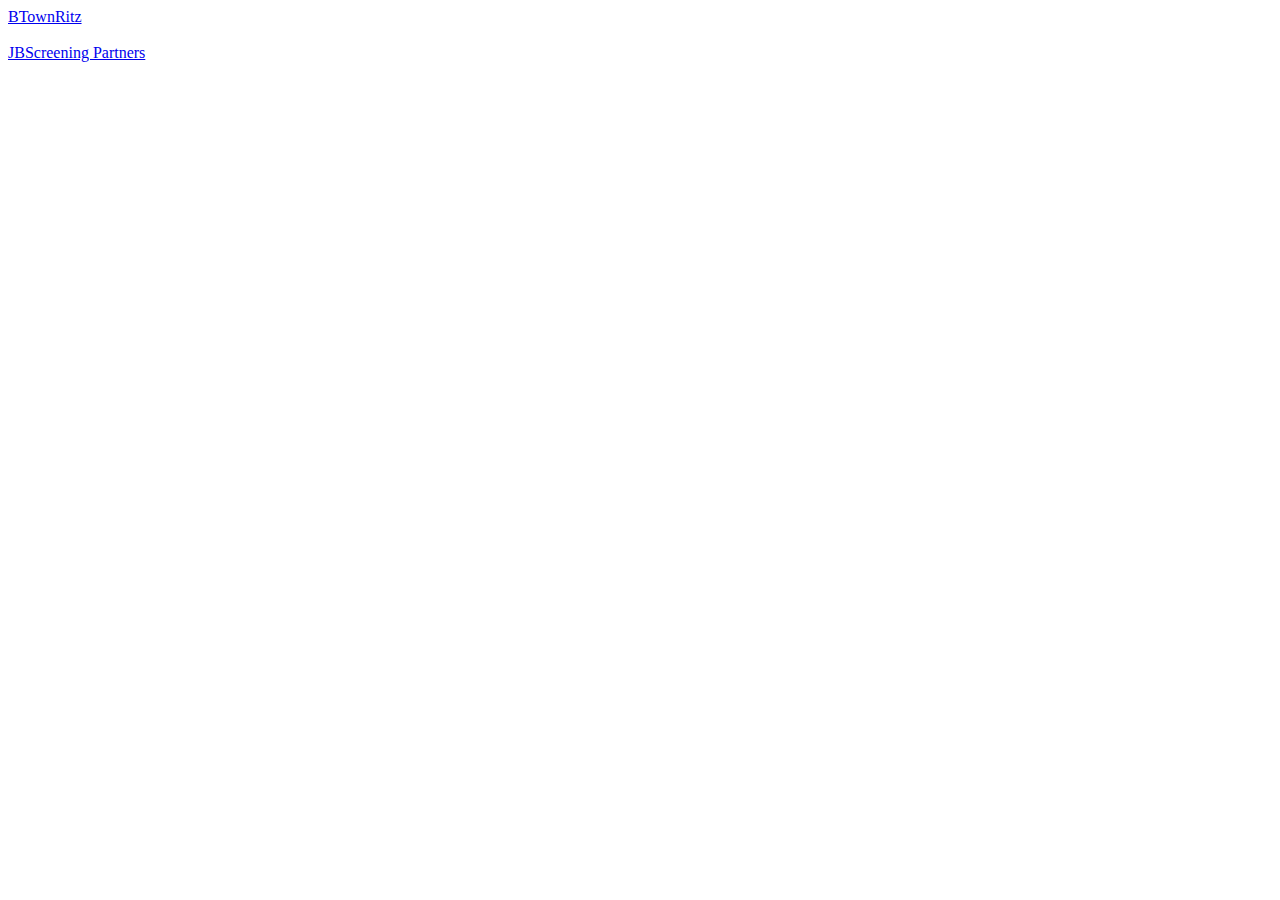
<file: index.html>
<!DOCTYPE html>
<html lang="en">
<head>
    <meta charset="UTF-8">
    <meta http-equiv="X-UA-Compatible" content="IE=edge">
    <meta name="viewport" content="width=, initial-scale=1.0">
    <title>Document</title>
</head>
<body>
    <div><a href="Ritz2/index.html">BTownRitz</a></div>
    <br>
    <div><a href="JBScreening/index.html">JBScreening Partners</a></div>
    
    
</body>
</html>
</file>
